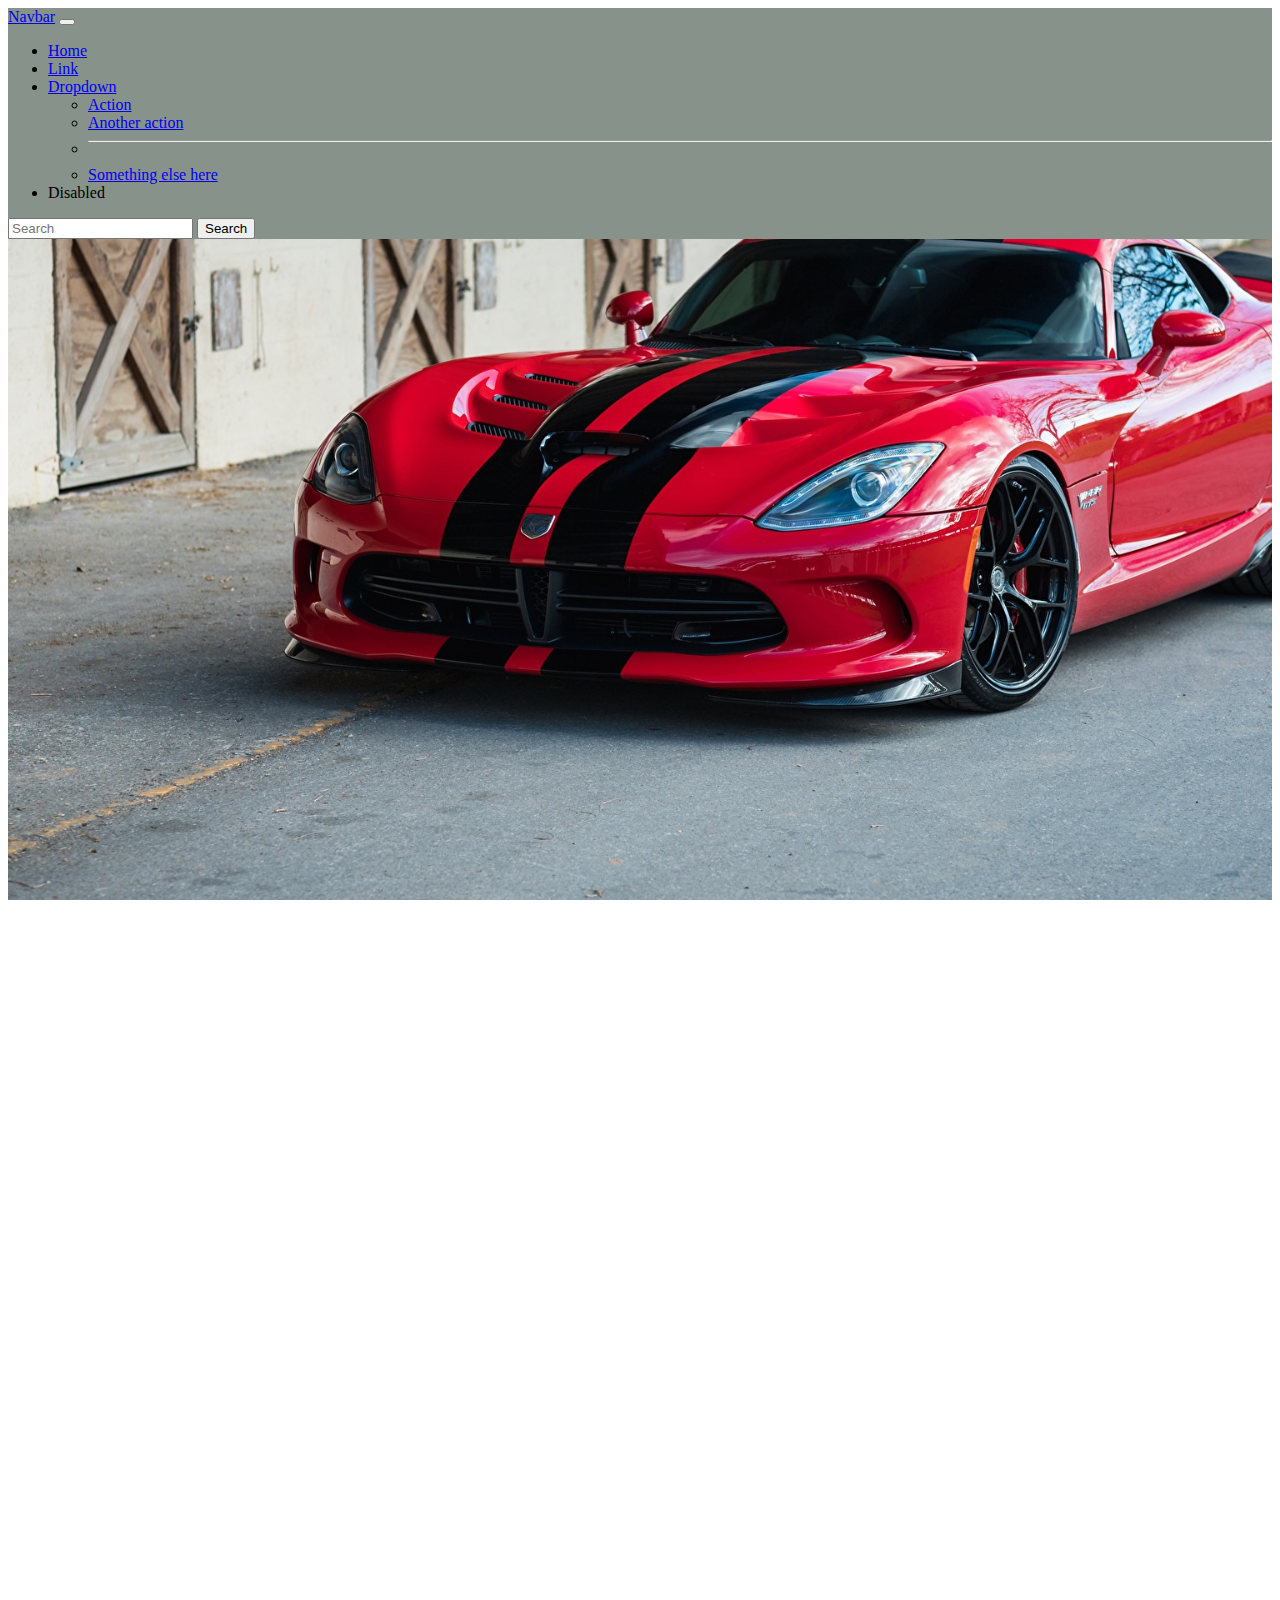
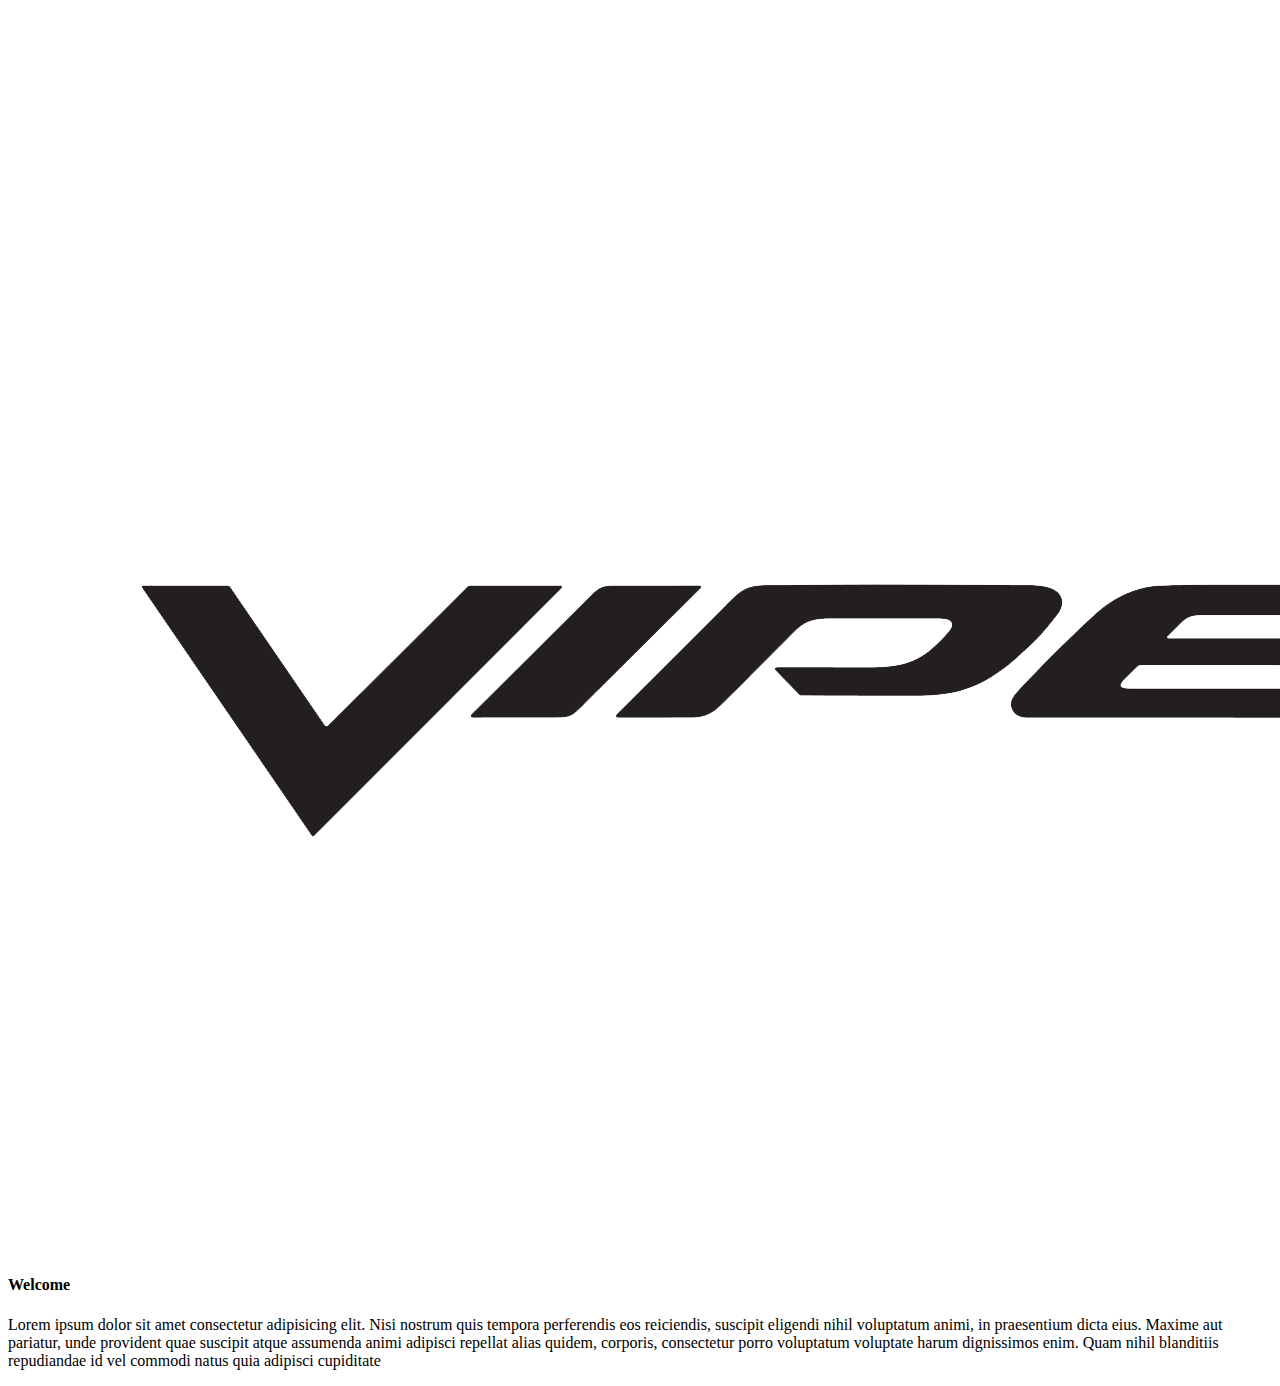
<file: index.html>
<!DOCTYPE html>
<html lang="en">
<head>
    <meta charset="UTF-8">
    <meta http-equiv="X-UA-Compatible" content="IE=edge">
    <meta name="viewport" content="width=device-width, initial-scale=1.0">
    <title>Document</title>
    <link rel="stylesheet" href="./assets/styles/estilosHome.css">
    <link href="https://cdn.jsdelivr.net/npm/bootstrap@5.3.0-alpha1/dist/css/bootstrap.min.css" rel="stylesheet" integrity="sha384-GLhlTQ8iRABdZLl6O3oVMWSktQOp6b7In1Zl3/Jr59b6EGGoI1aFkw7cmDA6j6gD" crossorigin="anonymous">
    <link
    rel="stylesheet"
    href="https://cdnjs.cloudflare.com/ajax/libs/animate.css/4.1.1/animate.min.css"
  />

</head>
<body>

    <header>
        <nav class="navbar navbar-expand-lg menu navbar-dark animate__animated animate__backInRight">
            <div class="container-fluid">
              <a class="navbar-brand" href="#">Navbar</a>
              <button class="navbar-toggler" type="button" data-bs-toggle="collapse" data-bs-target="#navbarSupportedContent" aria-controls="navbarSupportedContent" aria-expanded="false" aria-label="Toggle navigation">
                <span class="navbar-toggler-icon"></span>
              </button>
              <div class="collapse navbar-collapse" id="navbarSupportedContent">
                <ul class="navbar-nav me-auto mb-2 mb-lg-0">
                  <li class="nav-item">
                    <a class="nav-link active" aria-current="page" href="#">Home</a>
                  </li>
                  <li class="nav-item">
                    <a class="nav-link" href="#">Link</a>
                  </li>
                  <li class="nav-item dropdown">
                    <a class="nav-link dropdown-toggle" href="#" role="button" data-bs-toggle="dropdown" aria-expanded="false">
                      Dropdown
                    </a>
                    <ul class="dropdown-menu">
                      <li><a class="dropdown-item" href="#">Action</a></li>
                      <li><a class="dropdown-item" href="#">Another action</a></li>
                      <li><hr class="dropdown-divider"></li>
                      <li><a class="dropdown-item" href="#">Something else here</a></li>
                    </ul>
                  </li>
                  <li class="nav-item">
                    <a class="nav-link disabled">Disabled</a>
                  </li>
                </ul>
                <form class="d-flex" role="search">
                  <input class="form-control me-2" type="search" placeholder="Search" aria-label="Search">
                  <button class="btn btn-outline-success" type="submit">Search</button>
                </form>
              </div>
            </div>
          </nav>
    </header>
    <main>
        <div class="banner">
            
        </div>
        <section>
            <div class="container my-5">
                <div class="row justify-content-center">
                    <div class="col-6 align-self-center">
                        <img src="./assets/img/banner1.png" alt="logo" class="img-fluid w-100">
                    </div>
                    <div class="col-4">
                        <h4>Welcome</h4>
                        <p>Lorem ipsum dolor sit amet consectetur adipisicing elit. Nisi nostrum quis tempora perferendis eos reiciendis, suscipit eligendi nihil voluptatum animi, in praesentium dicta eius. Maxime aut pariatur, unde provident quae suscipit atque assumenda animi adipisci repellat alias quidem, corporis, consectetur porro voluptatum voluptate harum dignissimos enim. Quam nihil blanditiis repudiandae id vel commodi natus quia adipisci cupiditate</p>
                    </div>
                    
                    
                </div>


            </div>
        </section>
    </main>
    <footer></footer>
    
    <script src="https://cdn.jsdelivr.net/npm/bootstrap@5.3.0-alpha1/dist/js/bootstrap.bundle.min.js" integrity="sha384-w76AqPfDkMBDXo30jS1Sgez6pr3x5MlQ1ZAGC+nuZB+EYdgRZgiwxhTBTkF7CXvN" crossorigin="anonymous"></script>
    <script src="./src/controllers/controladorHome.js"></script>
</body>
</html>
</file>
<file: assets/styles/estilosHome.css>
.banner{
    background-image: url("../img/banner.jpg");
    background-position: top center;
    background-size: cover;
    padding: 25%;
    background-attachment: fixed;
    min-height: 100vh;
}

.menu{
    background-color: #87928B ;
}
</file>
